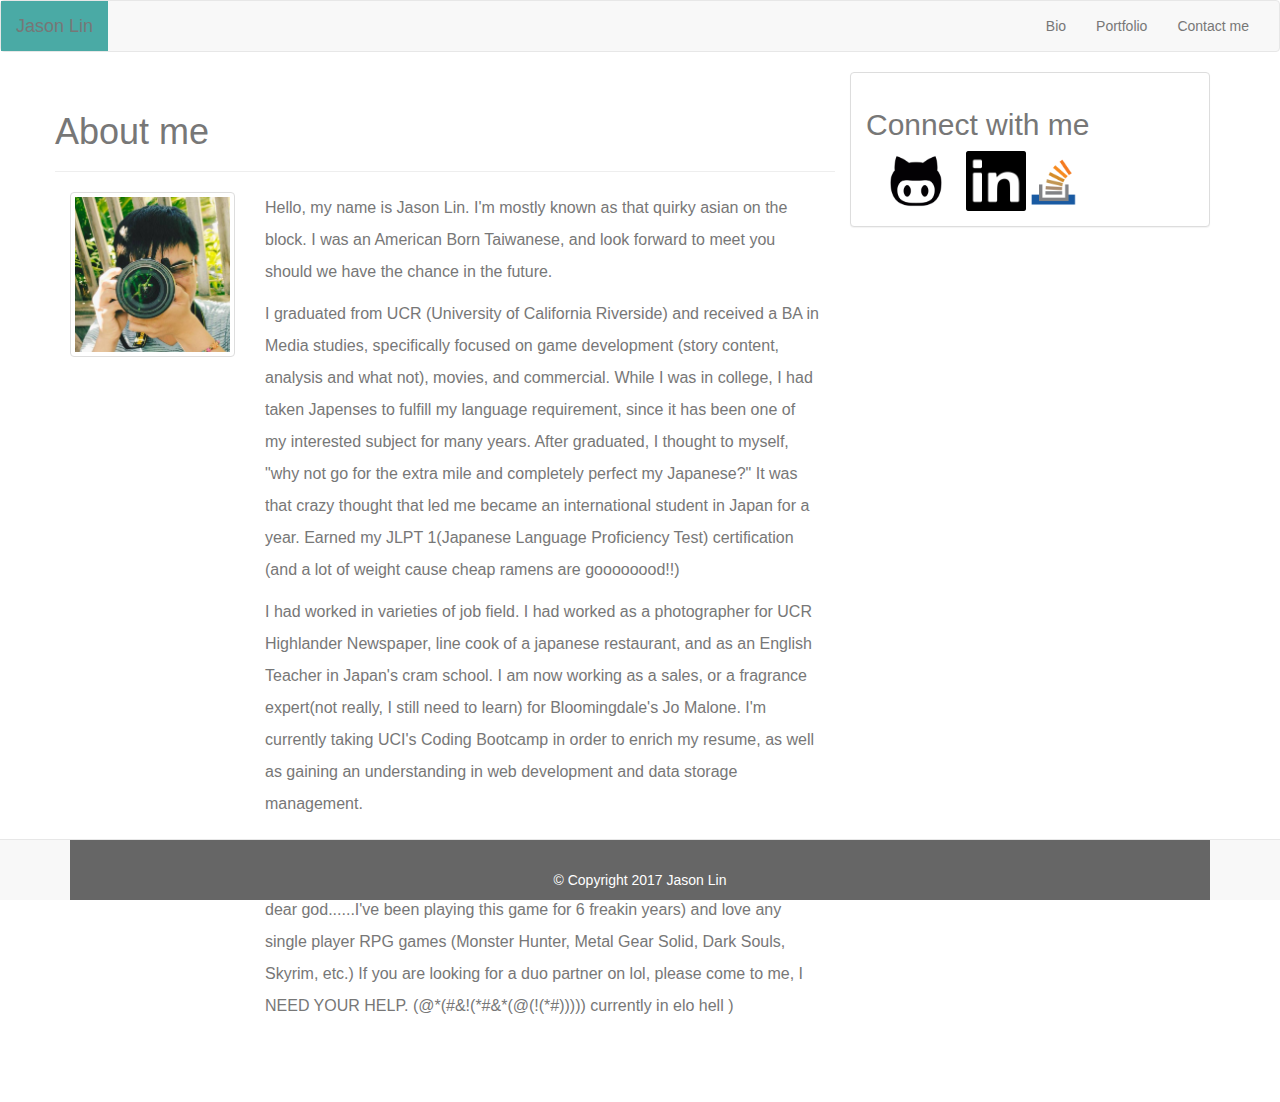
<file: index.html>
<!DOCTYPE html>
<html>

<head>
    <title>Bootstrap Portfolio</title>
    <meta charset="utf-8">
    <link href="https://maxcdn.bootstrapcdn.com/bootstrap/3.3.7/css/bootstrap.min.css" rel="stylesheet" integrity="sha384-BVYiiSIFeK1dGmJRAkycuHAHRg32OmUcww7on3RYdg4Va+PmSTsz/K68vbdEjh4u" crossorigin="anonymous">
    <link rel="stylesheet" type="text/css" href="assets/css/style.css">
</head>

<body>
    <nav class="navbar navbar-default">
        <div class="container-fluid">
            <!-- Brand and toggle get grouped for better mobile display -->
            <div class="navbar-header">
                <button type="button" class="navbar-toggle collapsed" data-toggle="collapse" data-target="#bs-example-navbar-collapse-1" aria-expanded="false">
                    <span class="sr-only">Toggle navigation</span>
                    <span class="icon-bar"></span>
                    <span class="icon-bar"></span>
                    <span class="icon-bar"></span>
                </button>
                <a class="navbar-brand" href="#">Jason Lin</a>
            </div>
            <!-- Collect the nav links, forms, and other content for toggling -->
            <div class="collapse navbar-collapse" id="bs-example-navbar-collapse-1">
                
                <ul class="nav navbar-nav navbar-right">
                    <li><a href="index.html">Bio</a></li>
                    <li><a href="portfolio.html">Portfolio</a></li>
                    <li><a href="contact.html">Contact me</a></li>
                </ul>
            </div>
            <!-- /.navbar-collapse -->
        </div>
        <!-- /.container-fluid -->
    </nav>
    <div class="container">
        <div class="row">
            <div class="col-md-8">
                <div class="row">
                    <div class="page-header">
                        <h1>About me</h1>
                    </div>
                </div>
                <div class="row">
                    <div class="col-md-3">
                        <a href="#" class="thumbnail">
                        <img class="img-fluid" src="assets/images/Profile_Pic.jpg" alt="Responsive Image">
                        </a>
                    </div>
                    <div class="col-md-9">
                        <p class="ContentParagraph" style="font-size: 16px">
                            Hello, my name is Jason Lin. I'm mostly known as that quirky asian on the block. I was an American Born Taiwanese, and look forward to meet you should we have the chance in the future.
                        </p>
                        <p class="ContentParagraph" style="font-size: 16px">
                            I graduated from UCR (University of California Riverside) and received a BA in Media studies, specifically focused on game development (story content, analysis and what not), movies, and commercial. While I was in college, I had taken Japenses to fulfill my language requirement, since it has been one of my interested subject for many years. After graduated, I thought to myself, "why not go for the extra mile and completely perfect my Japanese?" It was that crazy thought that led me became an international student in Japan for a year. Earned my JLPT 1(Japanese Language Proficiency Test) certification (and a lot of weight cause cheap ramens are goooooood!!)
                        </p>
                        <p class="ContentParagraph" style="font-size: 16px">
                            I had worked in varieties of job field. I had worked as a photographer for UCR Highlander Newspaper, line cook of a japanese restaurant, and as an English Teacher in Japan's cram school. I am now working as a sales, or a fragrance expert(not really, I still need to learn) for Bloomingdale's Jo Malone. I'm currently taking UCI's Coding Bootcamp in order to enrich my resume, as well as gaining an understanding in web development and data storage management.
                        </p>
                        <p class="ContentParagraph" style="font-size: 16px">
                            I had invested great interest in games, camera, and basically anything that concerns with picture/cgi. Currently a veteran in League of Legends (6 years, dear god......I've been playing this game for 6 freakin years) and love any single player RPG games (Monster Hunter, Metal Gear Solid, Dark Souls, Skyrim, etc.) If you are looking for a duo partner on lol, please come to me, I NEED YOUR HELP. (@*(#&!(*#&*(@(!(*#))))) currently in elo hell )
                        </p>
                    </div>
                </div>
            </div>
            <div class="col-md-4">
                <div class="panel panel-default">
                    <div class="panel-body">
                        <section id="Sidebar">
                            <h2 id="SidebarHeader">
                                Connect with me
                            </h2>
                            <a href="https://github.com/xixirock"><img style="float:left;" border="0" alt="github" src="assets/images/3641.png" width="100" height="60"></a>
                            <a href="https://www.linkedin.com/in/jason-lin-27797774/"><img style="float:left;" border="0" alt="github" src="assets/images/38669.png" width="60" height="60"></a>
                            <a href="https://stackexchange.com/users/11736335/jason-lin"><img border="0" alt="github" src="assets/images/GKbCl.png" width="60" height="60"></a>
                        </section>
                    </div>
                </div>
            </div>
        </div>
    </div>
    <nav class="navbar navbar-default navbar-fixed-bottom" role="navigation">
        <div class="container">
            <footer>© Copyright 2017 Jason Lin</footer>
        </div>
    </nav>
</body>

</html>
</file>
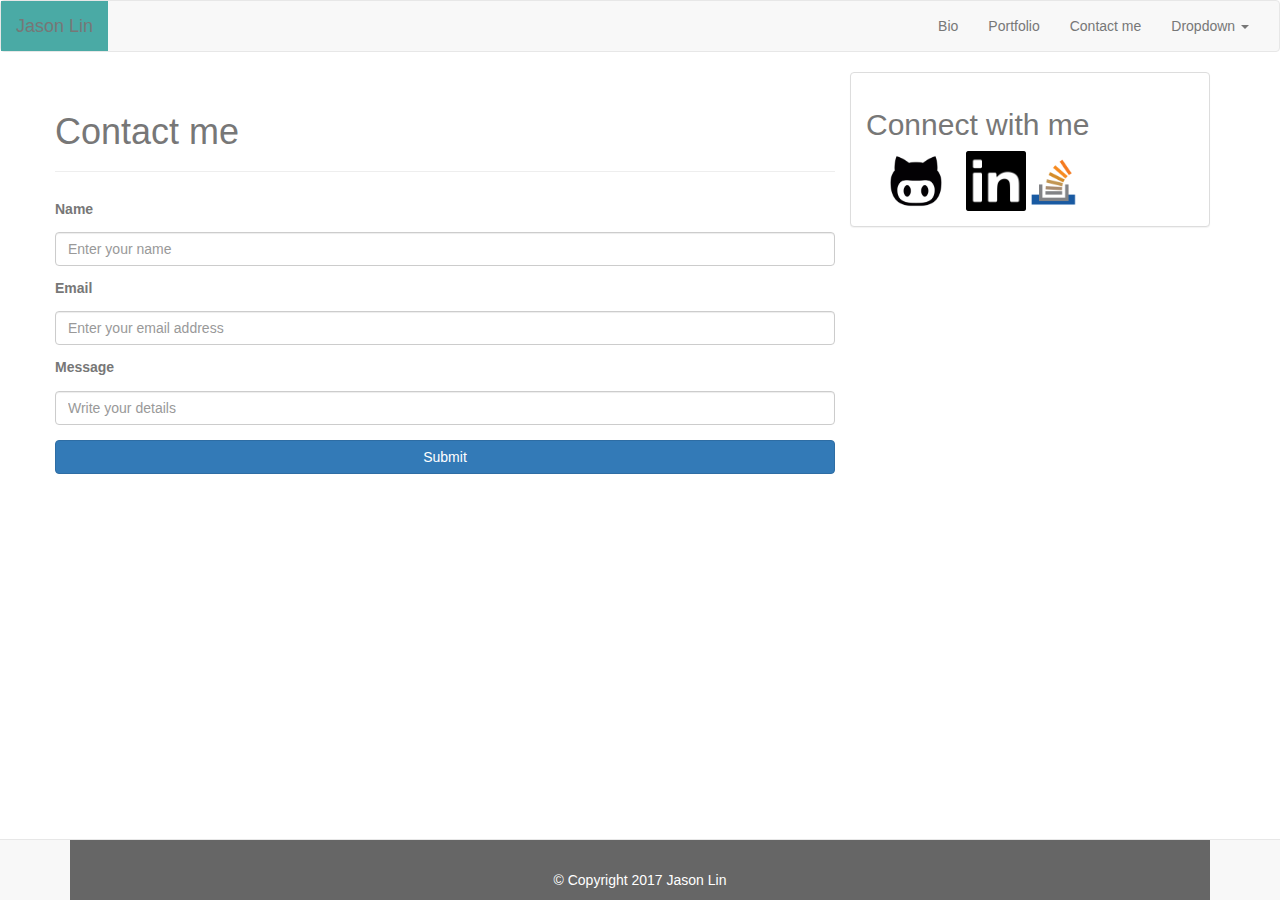
<file: contact.html>
<!DOCTYPE html>
<html>

<head>
    <title>Bootstrap Portfolio</title>
    <meta charset="utf-8">
    <link href="https://maxcdn.bootstrapcdn.com/bootstrap/3.3.7/css/bootstrap.min.css" rel="stylesheet" integrity="sha384-BVYiiSIFeK1dGmJRAkycuHAHRg32OmUcww7on3RYdg4Va+PmSTsz/K68vbdEjh4u" crossorigin="anonymous">
    <link rel="stylesheet" type="text/css" href="assets/css/style.css">
</head>

<body>
    <nav class="navbar navbar-default">
        <div class="container-fluid">
            <!-- Brand and toggle get grouped for better mobile display -->
            <div class="navbar-header">
                <button type="button" class="navbar-toggle collapsed" data-toggle="collapse" data-target="#bs-example-navbar-collapse-1" aria-expanded="false">
                    <span class="sr-only">Toggle navigation</span>
                    <span class="icon-bar"></span>
                    <span class="icon-bar"></span>
                    <span class="icon-bar"></span>
                </button>
                <a class="navbar-brand" href="#">Jason Lin</a>
            </div>
            <!-- Collect the nav links, forms, and other content for toggling -->
            <div class="collapse navbar-collapse" id="bs-example-navbar-collapse-1">
                <ul class="nav navbar-nav navbar-right">
                    <li><a href="index.html">Bio</a></li>
                    <li><a href="portfolio.html">Portfolio</a></li>
                    <li><a href="contact.html">Contact me</a></li>
                    <li class="dropdown">
                        <a href="#" class="dropdown-toggle" data-toggle="dropdown" role="button" aria-haspopup="true" aria-expanded="false">Dropdown <span class="caret"></span></a>
                        <ul class="dropdown-menu">
                            <li><a href="#">Action</a></li>
                            <li><a href="#">Another action</a></li>
                            <li><a href="#">Something else here</a></li>
                            <li role="separator" class="divider"></li>
                            <li><a href="#">Separated link</a></li>
                        </ul>
                    </li>
                </ul>
            </div>
            <!-- /.navbar-collapse -->
        </div>
        <!-- /.container-fluid -->
    </nav>
    <div class="container">
        <div class="row">
            <div class="col-md-8">
                <div class="row">
                    <div class="page-header">
                        <h1>Contact me</h1>
                    </div>
                    <div class="row">
                        <div class="col-md-12">
                            <form action="" method="POST" enctype="multipart/form-data" id="form_id">
                                <div class="form-group">
                                    <h5><label for="inputName">Name</label></h5>
                                    <input type="name" name="career[Name]" class="form-control" tabindex="2" placeholder="Enter your name" required>
                                </div>
                                <div class="form-group">
                                    <h5><label for="inputEmail">Email</label></h5>
                                    <input type="email" name="career[email]" class="form-control" tabindex="2" placeholder="Enter your email address" required>
                                </div>
                                <div class="form-group">
                                    <h5><label for="inputMessage">Message</label></h5>
                                    <input type="text" name="career[message]" class="form-control" tabindex="4" placeholder="Write your details" required>
                                </div>
                                <button type="submit" name="submit" class="btn btn-primary btn-block" tabindex="4">Submit</button>
                            </form>
                        </div>
                    </div>
                </div>
            </div>
            <div class="col-md-4">
                <div class="panel panel-default">
                    <div class="panel-body">
                        <section id="Sidebar">
                            <h2 id="SidebarHeader">
                                Connect with me
                            </h2>
                            <a href="https://github.com/xixirock"><img style="float:left;" border="0" alt="github" src="assets/images/3641.png" width="100" height="60"></a>
                            <a href="https://www.linkedin.com/in/jason-lin-27797774/"><img style="float:left;" border="0" alt="github" src="assets/images/38669.png" width="60" height="60"></a>
                            <a href="https://stackexchange.com/users/11736335/jason-lin"><img border="0" alt="github" src="assets/images/GKbCl.png" width="60" height="60"></a>
                        </section>
                    </div>
                </div>
            </div>
        </div>
    </div>
    <nav class="navbar navbar-default navbar-fixed-bottom" role="navigation">
        <div class="container">
            <footer>© Copyright 2017 Jason Lin</footer>
        </div>
    </nav>
</body>

</html>
</file>
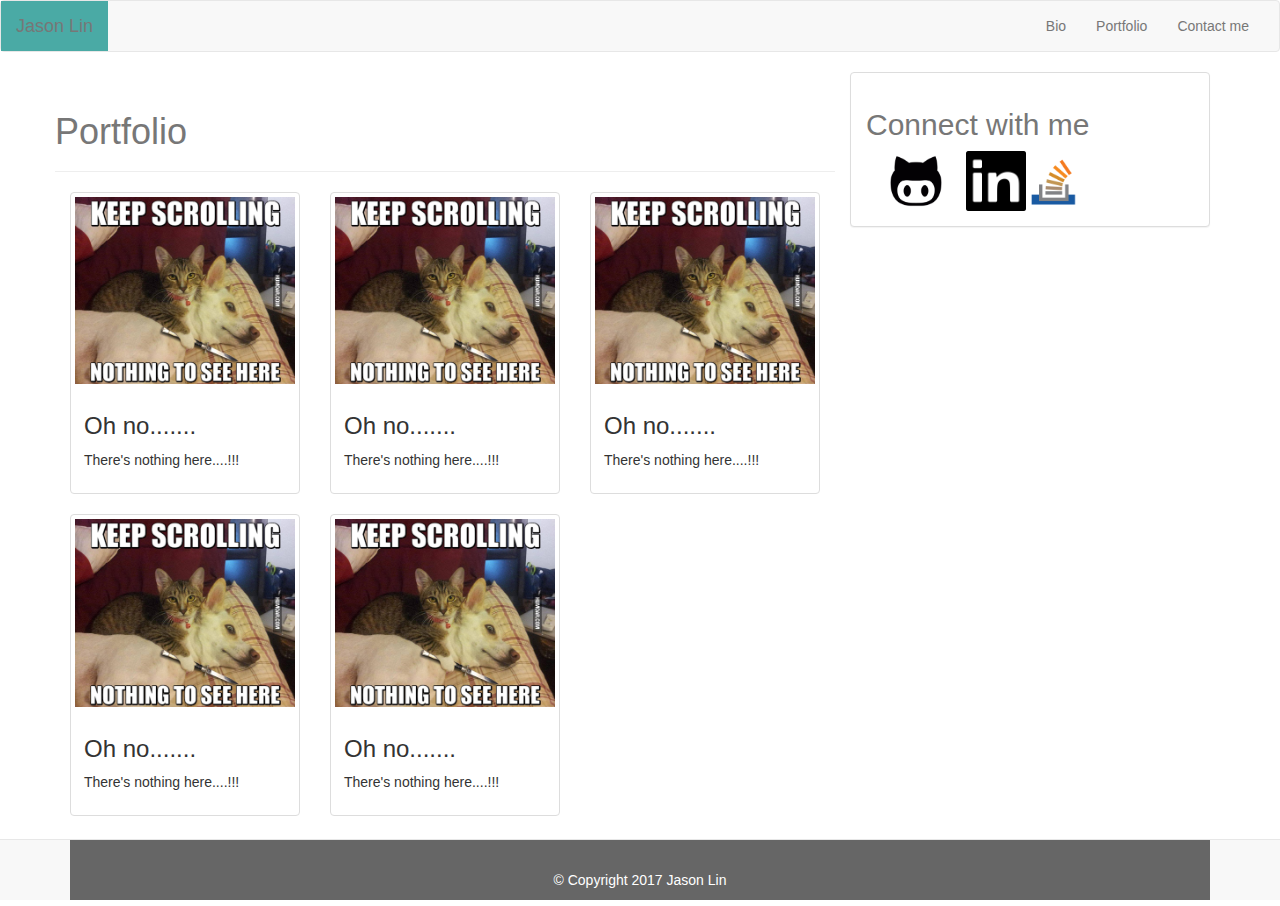
<file: portfolio.html>
<!DOCTYPE html>
<html>

<head>
    <title>Bootstrap Portfolio</title>
    <meta charset="utf-8">
    <link href="https://maxcdn.bootstrapcdn.com/bootstrap/3.3.7/css/bootstrap.min.css" rel="stylesheet" integrity="sha384-BVYiiSIFeK1dGmJRAkycuHAHRg32OmUcww7on3RYdg4Va+PmSTsz/K68vbdEjh4u" crossorigin="anonymous">
    <link rel="stylesheet" type="text/css" href="assets/css/style.css">
</head>

<body>
    <nav class="navbar navbar-default">
        <div class="container-fluid">
            <!-- Brand and toggle get grouped for better mobile display -->
            <div class="navbar-header">
                <button type="button" class="navbar-toggle collapsed" data-toggle="collapse" data-target="#bs-example-navbar-collapse-1" aria-expanded="false">
                    <span class="sr-only">Toggle navigation</span>
                    <span class="icon-bar"></span>
                    <span class="icon-bar"></span>
                    <span class="icon-bar"></span>
                </button>
                <a class="navbar-brand" href="#">Jason Lin</a>
            </div>
            <!-- Collect the nav links, forms, and other content for toggling -->
            <div class="collapse navbar-collapse" id="bs-example-navbar-collapse-1">
                <ul class="nav navbar-nav navbar-right">
                    <li><a href="index.html">Bio</a></li>
                    <li><a href="portfolio.html">Portfolio</a></li>
                    <li><a href="contact.html">Contact me</a></li>
                </ul>
            </div>
            <!-- /.navbar-collapse -->
        </div>
        <!-- /.container-fluid -->
    </nav>
    <div class="container">
        <div class="row">
            <div class="col-md-8">
                <div class="row">
                    <div class="page-header">
                        <h1>Portfolio</h1>
                    </div>
                </div>
                <div class="row">
                    <div class="col-sm-6 col-md-4">
                        <div class="thumbnail">
                            <img src="assets/images/PortImg.jpg" alt="...">
                            <div class="caption">
                                <h3>Oh no.......</h3>
                                <p>There's nothing here....!!!</p>
                            </div>
                        </div>
                    </div>
                    <div class="col-sm-6 col-md-4">
                        <div class="thumbnail">
                            <img src="assets/images/PortImg.jpg" alt="...">
                            <div class="caption">
                                <h3>Oh no.......</h3>
                                <p>There's nothing here....!!!</p>
                            </div>
                        </div>
                    </div>
                    <div class="col-sm-6 col-md-4">
                        <div class="thumbnail">
                            <img src="assets/images/PortImg.jpg" alt="...">
                            <div class="caption">
                                <h3>Oh no.......</h3>
                                <p>There's nothing here....!!!</p>
                            </div>
                        </div>
                    </div>
                    <div class="col-sm-6 col-md-4">
                        <div class="thumbnail">
                            <img src="assets/images/PortImg.jpg" alt="...">
                            <div class="caption">
                                <h3>Oh no.......</h3>
                                <p>There's nothing here....!!!</p>
                            </div>
                        </div>
                    </div>
                    <div class="col-sm-6 col-md-4">
                        <div class="thumbnail">
                            <img src="assets/images/PortImg.jpg" alt="...">
                            <div class="caption">
                                <h3>Oh no.......</h3>
                                <p>There's nothing here....!!!</p>
                            </div>
                        </div>
                    </div>
                </div>
            </div>
            <div class="col-md-4">
                <div class="panel panel-default">
                    <div class="panel-body">
                        <section id="Sidebar">
                            <h2 id="SidebarHeader">
                                Connect with me
                            </h2>
                            <a href="https://github.com/xixirock"><img style="float:left;" border="0" alt="github" src="assets/images/3641.png" width="100" height="60"></a>
                            <a href="https://www.linkedin.com/in/jason-lin-27797774/"><img style="float:left;" border="0" alt="github" src="assets/images/38669.png" width="60" height="60"></a>
                            <a href="https://stackexchange.com/users/11736335/jason-lin"><img border="0" alt="github" src="assets/images/GKbCl.png" width="60" height="60"></a>
                        </section>
                    </div>
                </div>
            </div>
        </div>
    </div>
    <nav class="navbar navbar-default navbar-fixed-bottom" role="navigation">
        <div class="container">
            <footer>© Copyright 2017 Jason Lin</footer>
        </div>
    </nav>
</body>

</html>
</file>
<file: assets/css/style.css>
.ContentParagraph {
    font-family: 'Arial', 'Helvetica Neue', Helvetica, sans-serif;
    line-height: 2;
    font-size: 20px;
}

footer {
    color: #ffffff;
    background-color: #666666;
    text-align: center;
    position: flex;
    width: 100%;
    margin: 0 auto;
    padding: 30px 30px 30px 30px;
    bottom: 0;
    height:60px;
    position: flex;
}

body {
	padding-bottom: 70px;
	color: #777777;
}

.navbar-brand{
	background: #4aaaa5;


}

h1 h2 h3{
	color: #777777;
}
</file>
